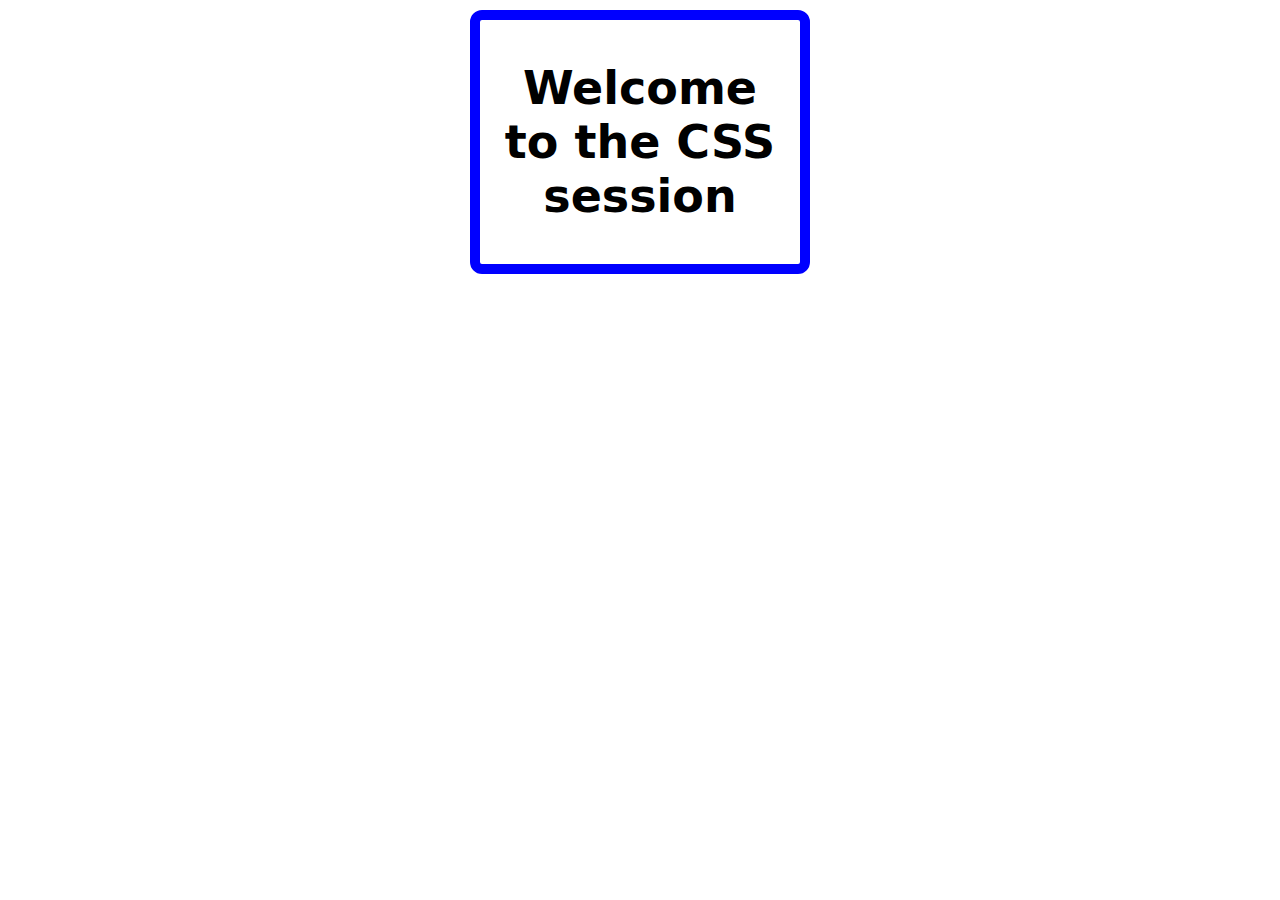
<file: day4/index.html>
<!DOCTYPE html>
<html lang="en">
  <head>
    <meta charset="UTF-8" />
    <meta name="viewport" content="width=device-width, initial-scale=1.0" />
    <title>INTRO to CSS</title>
    <link rel="stylesheet" href="style.css" />
  </head>
  <body>
    <div>
      <h1>Welcome to the CSS session</h1>
    </div>
    <!-- <h1 style="color: red">This is great</h1> -->
    <!-- inline
         internal
         external
    -->
  </body>
</html>
</file>
<file: day4/style.css>
div {
  border: 10px solid blue;
  padding: 10px;
  margin: 10px auto;
  border-radius: 12px;
  width: 300px;
}

h1 {
  color: black;
  font-family: system-ui, -apple-system, BlinkMacSystemFont, 'Segoe UI', Roboto,
    Oxygen, Ubuntu, Cantarell, 'Open Sans', 'Helvetica Neue', sans-serif;
  text-align: center;
  font-size: 46px;
}

/* box model
- border
- padding
- margin
*/
</file>
